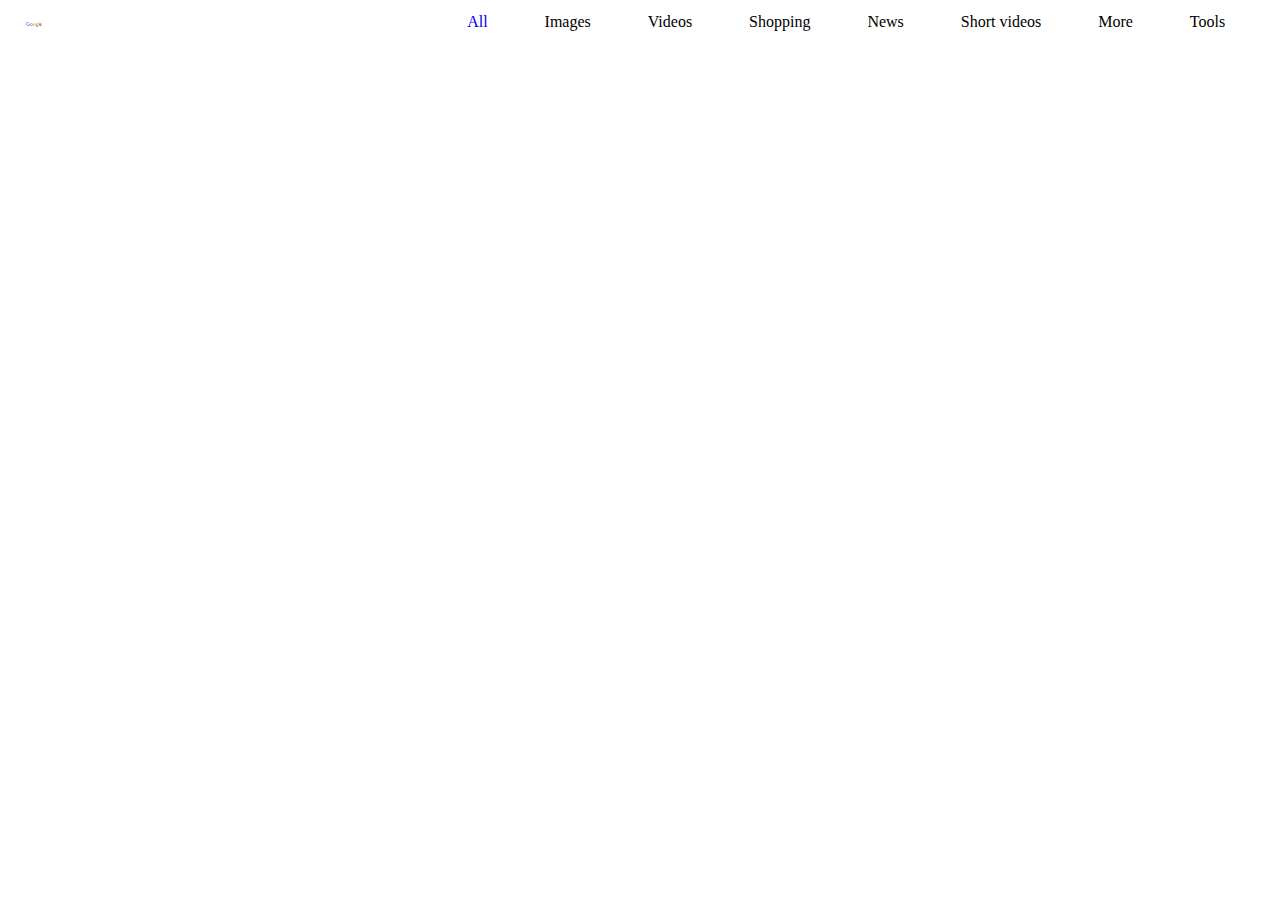
<file: index.html>
<!DOCTYPE html>
<html lang="en">

<head>
    <meta charset="UTF-8">
    <meta name="viewport" content="width=device-width, initial-scale=1.0">
    <title>Google Images</title>
    <link rel="stylesheet" href="./index.css">
</head>

<body>
    <div class="header-container">
        <a href="./index.html"><img width="4%" src="[data-uri]"
            alt=""></a>
        
        <nav class="nav-container">
            <ul class="nav-list">
                <li> <a href="./All.html">All</a> </li>
                <li>Images</li>
                <li>Videos</li>
                <li>Shopping</li>
                <li>News</li>
                <li>Short videos</li>
                <li>More</li>
                <li>Tools</li>
            </ul>
        </nav>
    </div>
</body>

</html>
</file>
<file: index.css>
* {
    margin: 0%;
    padding: 0%;
    box-sizing: border-box;
}
.header-container {
    /* border: 2px solid; */
    width: 100%;
    display: flex;
    justify-content: space-around;
    padding: 13px;
}
.nav-container {
    width: 65%;
}
.nav-list {
    display: flex;
    justify-content: space-around;
}
.nav-list li {
    list-style: none;
}

.nav-list li:hover {
    color: lightgray;
}
a {
   text-decoration-line: none; 
}




/* Image-Section  */
.img-container {
    width: 80%;
    margin: 0 auto;
    margin-top: 100px;
}
.row {
    display: flex;
    justify-content: space-between;
    margin-bottom: 40px;
}

.animation img:hover {
    transform: scale(1.5);
    transition-duration: 2s;
}
.animation {
    overflow: hidden;
}
.animation img {
    border-radius: 7px;
}
</file>
